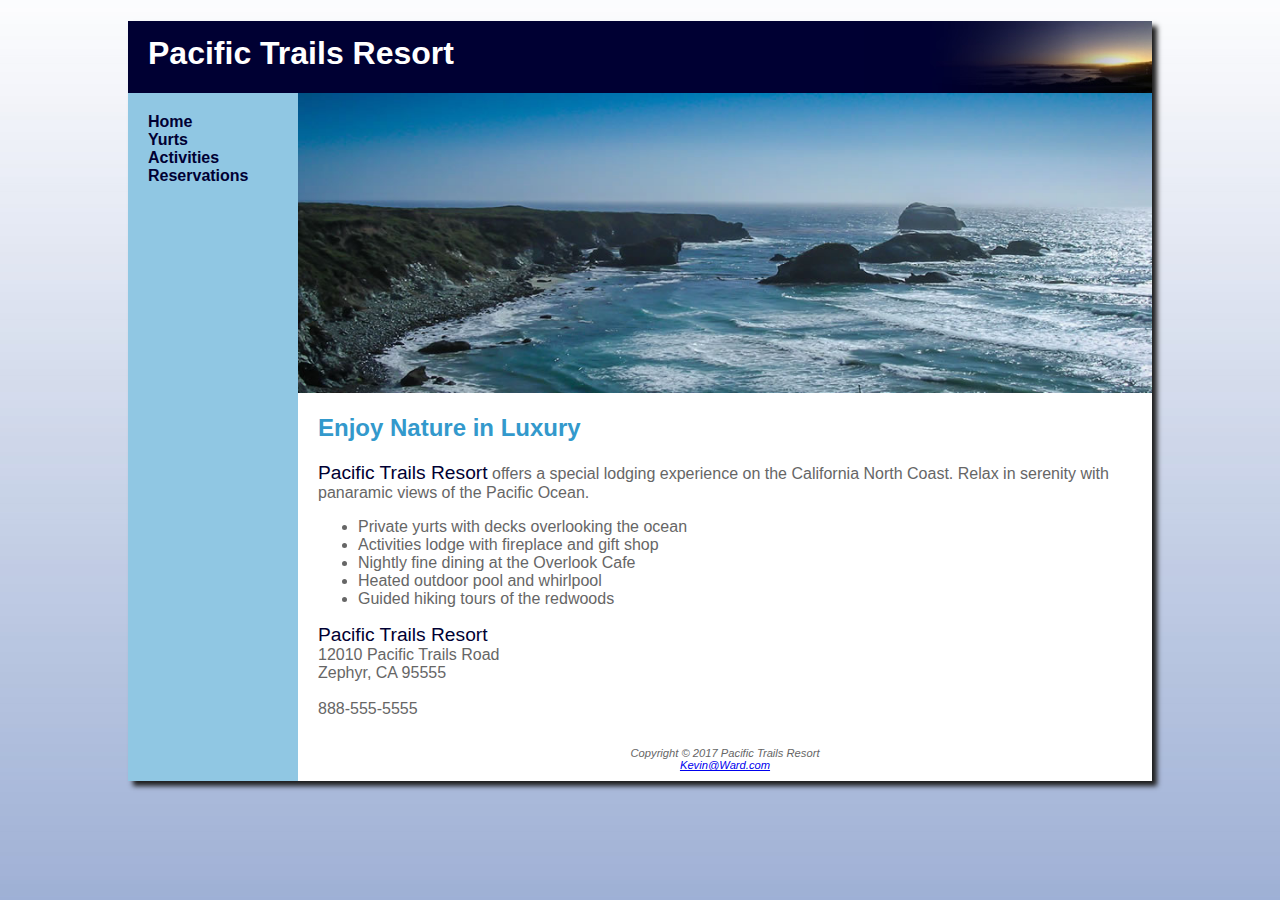
<file: index.html>
<!--
Pacific Trails Resort
Author: Kevin Ward
Date: 4/3/2017
-->

<!DOCTYPE html><!--This is the doctype of the page.-->
<html lang="en">
<head>
<title>Pacific Trails Resort</title><!--The title of the page in the head section.-->
<meta charset="utf-8">
<META NAME="ROBOTS" CONTENT="NOINDEX, NOFOLLOW">
<meta name="viewport" content="width=device-width, initial-scale=1.0"><!--Setting the width of the device.-->
<link rel="stylesheet" href="pacific.css"><!--A link to the css file.-->
<!--[if lt IE 9]>
<script src="http://html5shim.googlecode.com/svn/trunk/html5.js">
</script>
<![endif]-->
</head>
<body>
<!--Div tag with id named wrapper.-->
<div id="wrapper">

<!--Main page title actually shown on the page.-->
<header><h1>Pacific Trails Resort</h1></header>

<!--Navigation bar after the main title.-->
<nav>
	<ul>
	<li><a href="index.html">Home</a></li>
	<li><a href="yurts.html">Yurts</a></li>
	<li><a href="activities.html">Activities</a></li>
	<li><a href="reservations.html">Reservations</a></li>
	</ul>
</nav>

<div id="homehero"></div>

<!--The main part of the whole page is in the main section tag.-->
<main>
	<h2>Enjoy Nature in Luxury</h2>
	
	<!--Paragraph tag making this a paragraph and gives it padding.-->
	<p><span class="resort">Pacific Trails Resort</span> offers a special lodging experience on the California North Coast. Relax in serenity with panaramic views of the Pacific Ocean.</p>
	
	<!--Unordered list.-->
	<ul>
		<li>Private yurts with decks overlooking the ocean</li>
		<li>Activities lodge with fireplace and gift shop</li>
		<li>Nightly fine dining at the Overlook Cafe</li>
		<li>Heated outdoor pool and whirlpool</li>
		<li>Guided hiking tours of the redwoods</li>
	</ul>
	
	<!--Div tag showing it's a seperate part fo the main section.-->
	<div>
	<span class="resort">Pacific Trails Resort</span><br>
	12010 Pacific Trails Road<br>
	Zephyr, CA 95555<br><br>
	<a id="mobile" href="tel: 888-555-5555">888-555-5555</a><span id="desktop">888-555-5555</span></div><br>
</main>

<!--Footer with the copyright info.-->
<footer>
	Copyright &copy; 2017 Pacific Trails Resort<br>
	<a href="mailto://kevin@ward.com">Kevin@Ward.com</a>
</footer>

</div>

</body>
</html>
</file>
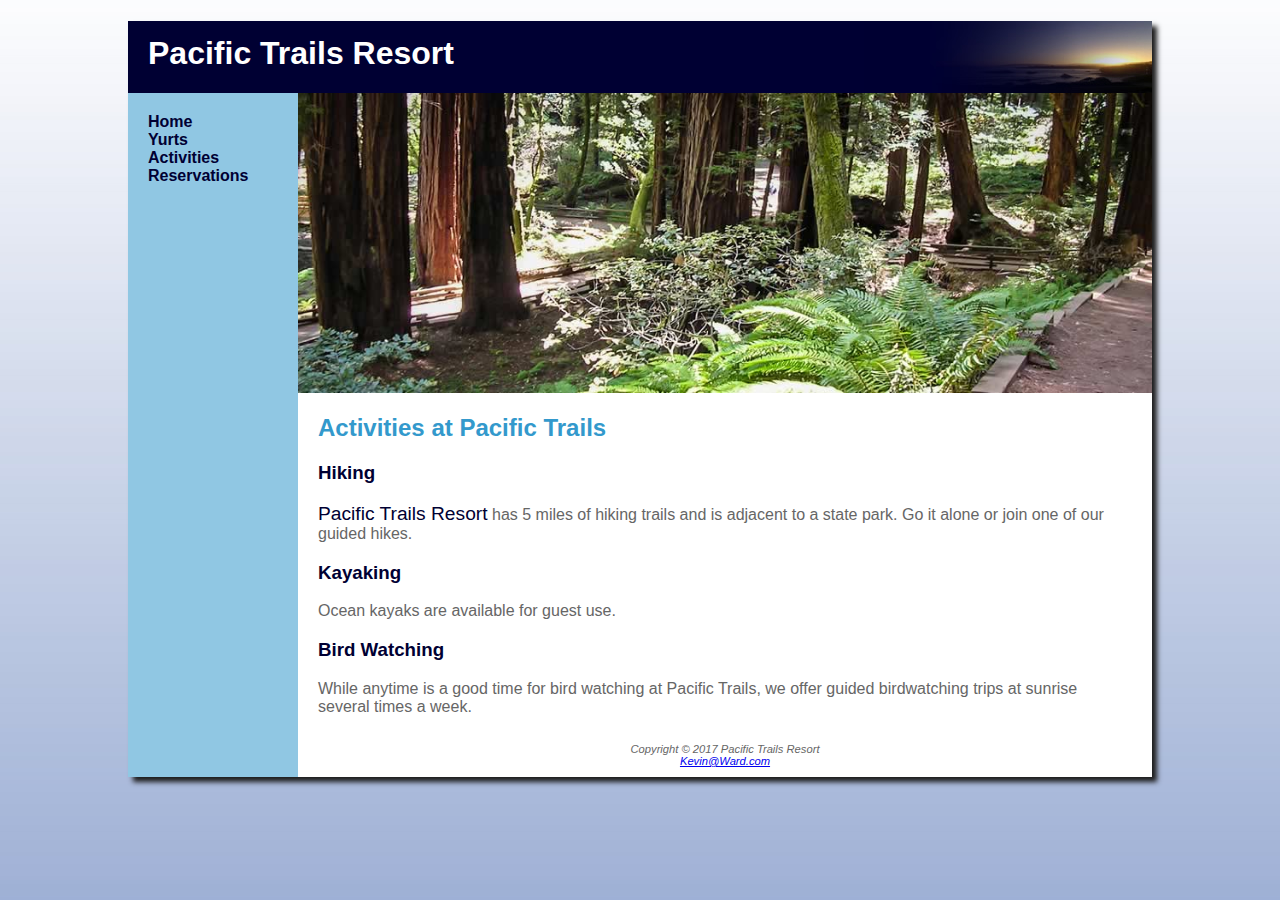
<file: activities.html>
<!--
Pacific Trails Resort
Author: Kevin Ward
Date: 4/3/2017
-->

<!DOCTYPE html><!--This is the doctype of the page.-->
<html lang="en">
<head>
<title>Pacific Trails Resort:: Activities</title><!--The title of the page in the head section.-->
<meta charset="utf-8">
<META NAME="ROBOTS" CONTENT="NOINDEX, NOFOLLOW">
<meta name="viewport" content="width=device-width, initial-scale=1.0"><!--Setting the width of the device.-->
<link rel="stylesheet" href="pacific.css"><!--A link to the css file.-->
<!--[if lt IE 9]>
<script src="http://html5shim.googlecode.com/svn/trunk/html5.js">
</script>
<![endif]-->
</head>
<body>

<div id="wrapper">

<!--Main page title actually shown on the page.-->
<header><h1>Pacific Trails Resort</h1></header>

<!--Navigation bar after the main title.-->
<nav>
	<ul>
	<li><a href="index.html">Home</a></li>
	<li><a href="yurts.html">Yurts</a></li>
	<li><a href="activities.html">Activities</a></li>
	<li><a href="reservations.html">Reservations</a></li>
	</ul>
</nav>

<div id="trailhero">
</div>

<!--The main part of the whole page is in the main section tag.-->
<main>
	<h2>Activities at Pacific Trails</h2>
	
	<h3>Hiking</h3>
	<p><span class="resort">Pacific Trails Resort</span> has 5 miles of hiking trails and is adjacent to a state park. Go it alone or join one of our guided hikes.</p>
	<h3>Kayaking</h3>
	<p>Ocean kayaks are available for guest use.</p>
	<h3>Bird Watching</h3>
	<p>While anytime is a good time for bird watching at Pacific Trails, we offer guided birdwatching trips at sunrise several times a week.</p>

</main>

<!--Footer with the copyright info.-->
<footer>
	Copyright &copy; 2017 Pacific Trails Resort<br>
	<a href="mailto://kevin@ward.com">Kevin@Ward.com</a>
</footer>

</div>

</body>
</html>
</file>
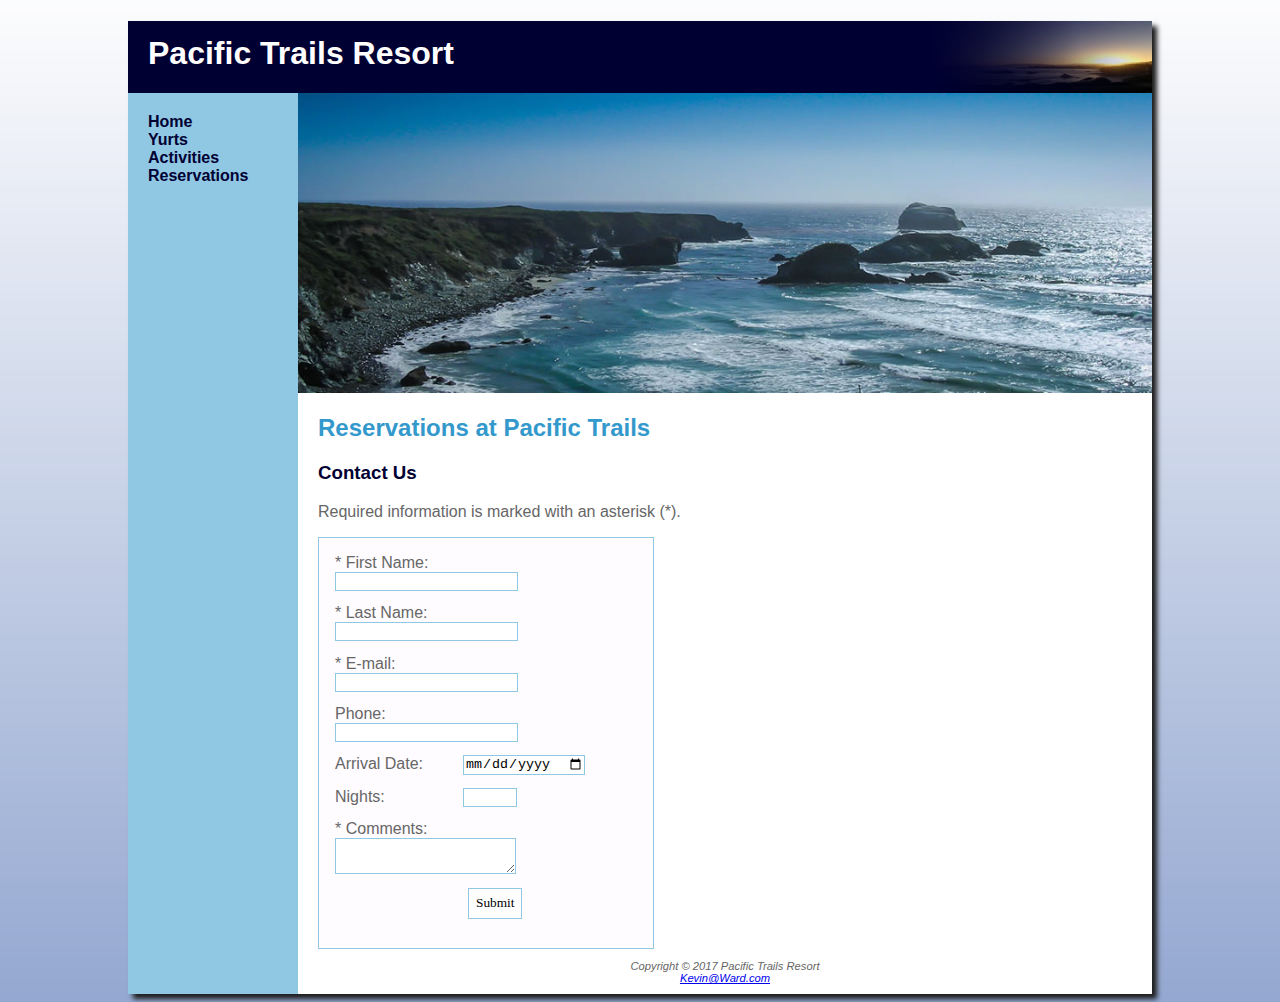
<file: reservations.html>
<!--
Pacific Trails Resort
Author: Kevin Ward
Date: 4/3/2017
-->

<!DOCTYPE html><!--This is the doctype of the page.-->
<html lang="en">
<head>
<title>Pacific Trails Resort:: Reservations</title><!--The title of the page in the head section.-->
<meta charset="utf-8">
<META NAME="ROBOTS" CONTENT="NOINDEX, NOFOLLOW">
<meta name="viewport" content="width=device-width, initial-scale=1.0"><!--Setting the width of the device.-->
<link rel="stylesheet" href="pacific.css"><!--A link to the css file.-->
<!--[if lt IE 9]>
<script src="http://html5shim.googlecode.com/svn/trunk/html5.js">
</script>
<![endif]-->
</head>
<body>

<div id="wrapper">

<!--Main page title actually shown on the page.-->
<header><h1>Pacific Trails Resort</h1></header>

<!--Navigation bar after the main title.-->
<nav>
	<ul>
	<li><a href="index.html">Home</a></li>
	<li><a href="yurts.html">Yurts</a></li>
	<li><a href="activities.html">Activities</a></li>
	<li><a href="reservations.html">Reservations</a></li>
	</ul>
</nav>

<div id="homehero">
</div>

<!--The main part of the whole page is in the main section tag.-->
<main>
	<h2>Reservations at Pacific Trails</h2>
	<h3>Contact Us</h3>
	<p>Required information is marked with an asterisk (*). </p>
	<!--Simple form.-->
	<form name="" method="post" id="" action="http://webdevbasics.net/scripts/pacific.php">
		<label for="myFName">* First Name:</label>
		<input type="text" name="myFName" id="myFName" required="required">
		<label for="myLName">* Last Name:</label>
		<input type="text" name="myLName" id="myLName" required="required">
		<label for="myEmail">* E-mail:</label>
		<input type="email" name="myEmail" id="myEmail" required="required">
		<label for="myPhone">Phone:</label>
		<input type="tel" name="myPhone" id="myPhone">
		<label for="myArrival">Arrival Date:</label>
		<input type="date" name="myArrival" id="myArrival">
		<label for="myNights">Nights:</label>
		<input type="number" name="myNights" id="myNights" min="1" max="14">
		<label for="myComments">* Comments:</label>
		<textarea type="text" name="myComments" id="myComments" rows="2" cols="20" required="required"></textarea>
		<input type="submit" id="mySubmit" value="Submit">
	</form>

</main>

<!--Footer with the copyright info.-->
<footer>
	Copyright &copy; 2017 Pacific Trails Resort<br>
	<a href="mailto://kevin@ward.com">Kevin@Ward.com</a>
</footer>

</div>

</body>
</html>
</file>
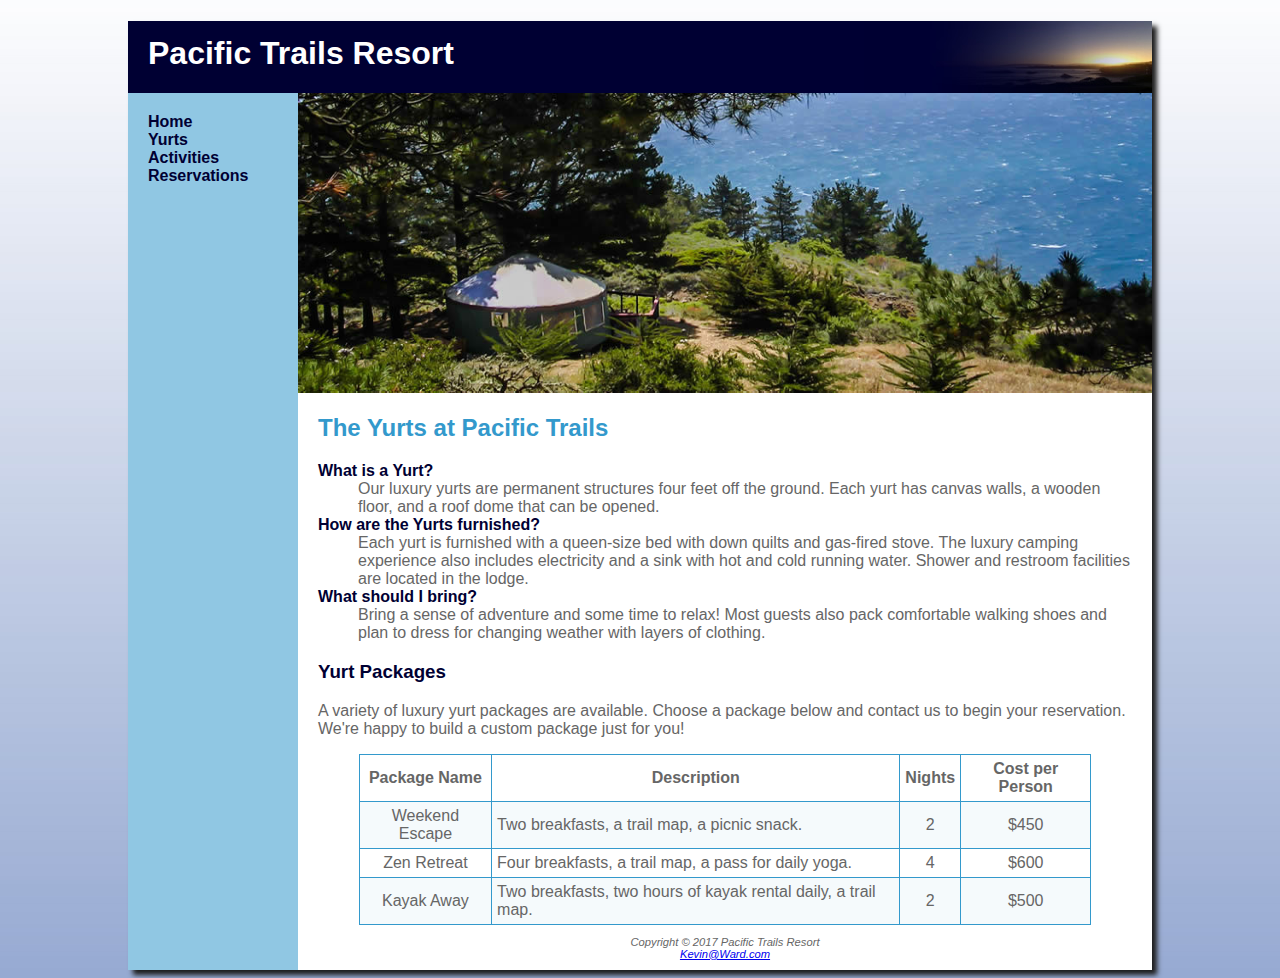
<file: yurts.html>
<!--
Pacific Trails Resort
Author: Kevin Ward
Date: 4/3/2017
-->

<!DOCTYPE html><!--This is the doctype of the page.-->
<html lang="en">
<head>
<title>Pacific Trails Resort:: Yurts</title><!--The title of the page in the head section.-->
<meta charset="utf-8">
<META NAME="ROBOTS" CONTENT="NOINDEX, NOFOLLOW">
<meta name="viewport" content="width=device-width, initial-scale=1.0"><!--Setting the width of the device.-->
<link rel="stylesheet" href="pacific.css"><!--A link to the css file.-->
<!--[if lt IE 9]>
<script src="http://html5shim.googlecode.com/svn/trunk/html5.js">
</script>
<![endif]-->
</head>
<body>

<div id="wrapper">

<!--Main page title actually shown on the page.-->
<header><h1>Pacific Trails Resort</h1></header>

<!--Navigation bar after the main title.-->
<nav>
	<ul>
	<li><a href="index.html">Home</a></li>
	<li><a href="yurts.html">Yurts</a></li>
	<li><a href="activities.html">Activities</a></li>
	<li><a href="reservations.html">Reservations</a></li>
	</ul>
</nav>

<div id="yurthero">
</div>

<!--The main part of the whole page is in the main section tag.-->
<main>
	<h2>The Yurts at Pacific Trails</h2>
	
	<!--Description list.-->
	<dl>
		<dt>What is a Yurt?</dt>
			<dd>Our luxury yurts are permanent structures four feet off the ground. Each yurt has canvas walls, a wooden floor, and a roof dome that can be opened.</dd>
		<dt>How are the Yurts furnished?</dt>
			<dd>Each yurt is furnished with a queen-size bed with down quilts and gas-fired stove. The luxury camping experience also includes electricity and a sink with hot and cold running water. Shower and restroom facilities are located in the lodge.</dd>
		<dt>What should I bring?</dt>
			<dd>Bring a sense of adventure and some time to relax! Most guests also pack comfortable walking shoes and plan to dress for changing weather with layers of clothing.</dd>
	</dl>
	<h3>Yurt Packages</h3>
	<p>A variety of luxury yurt packages are available. Choose a package below and contact us to begin your reservation. We're happy to build a custom package just for you!</p>
	<table>
		<tr>
			<th>Package Name</th>
			<th>Description</th>
			<th>Nights</th>
			<th>Cost per Person</th>
		</tr>
		<tr>
			<td>Weekend Escape</td>
			<td class="text">Two breakfasts, a trail map, a picnic snack.</td>
			<td>2</td>
			<td>$450</td>
		</tr>
		<tr>
			<td>Zen Retreat</td>
			<td class="text">Four breakfasts, a trail map, a pass for daily yoga.</td>
			<td>4</td>
			<td>$600</td>
		</tr>
		<tr>
			<td>Kayak Away</td>
			<td class="text">Two breakfasts, two hours of kayak rental daily, a trail map.</td>
			<td>2</td>
			<td>$500</td>
		</tr>
	</table>
</main>

<!--Footer with the copyright info.-->
<footer>
	Copyright &copy; 2017 Pacific Trails Resort<br>
	<a href="mailto://kevin@ward.com">Kevin@Ward.com</a>
</footer>

</div>

</body>
</html>
</file>
<file: pacific.css>
/*
Pacific Trails Resort
Author: Kevin Ward
Date: 4/3/2017
*/

/*Applies a natural box layout model to all elements*/
* {
	box-sizing: border-box;
}

/*Makes it comp with older browsers.*/
header, nav, main, footer {
	display: block;
}

/*Edits the body tag.*/
body {
	background-image: url("background.jpg");
	color: #666666;
	font-family: Verdana, Arial, sans-serif;
}

/*Edits the header tag.*/
header {
	background-color: #000033;
	color: #ffffff;
	font-family: Georgia, sans-serif;
}

/*Edits the navigation bar tag.*/
nav {
	font-weight: bold;
	float: left;
	width: 160px;
	padding-top: 20px;
	padding-right: 5px;
	padding-bottom: 0px;
	padding-left: 20px;
}

/*Edits the navigation unordered list tag.*/
nav ul {
	list-style-type: none;
	margin: 0px;
	padding-left: 0px;
}

/*Edits the a tags in the navigation bar.*/
nav a {
	text-decoration: none;
}

/*Edits the a tag link with a non default color.*/
nav a:link {
	color: #000033;
}

/*Edits the a tag after it's visited.*/
nav a:visited {
	color: #344873;
}

/*Edits the a tag when someone hovers over it.*/
nav a:hover {
	color: #FFFFFF;
}

/*Edits the main body tag.*/
main {
	background-color: #FFFFFF;
	margin-left: 170px;
	padding-top: 1px;
	padding-right: 20px;
	padding-bottom: 1px;
	padding-left: 20px;
	display: block;
}

/*Edits the h1 heading tag.*/
h1 {
	background-image: url("sunset.jpg");
	background-repeat: no-repeat;
	background-position: right;
	padding-left: 20px;
	line-height: 200%;
	height: 72px;
	margin-bottom: 0;
}

/*Edits the h2 heading tag.*/
h2 {
	color: #3399cc;
	font-family: Georgia, sans-serif;
}

/*Edits the h3 heading tag.*/
h3 {
	color: #000033;
}

/*Edits the description title tag.*/
dt {
	color: #000033;
	font-weight: bold;
}

/*Adds a table to the yurts page.*/
table {
	width: 90%;
	margin: auto;
	border: 1px solid #3399CC;
	border-collapse: collapse;
}

/*Cell border and padding with centered text.*/
td, th {
	border: 1px solid #3399CC;
	padding: 5px;
}

td {
	text-align: center;
}

/*Even rows have light blue background.*/
tr:nth-of-type(even) {
	background-color: #F5FAFC;
}

/*Overrides cell style with left align text.*/
.text {
	text-align: left;
}

/*Adds a form to the reservations page.*/
form {
	width: 21em;
	background-color: #FEFCFF;
	border: 1px solid #90C7E3;
	padding: 1em;
}

/*Aligns text and box inputs, adds spacing, and a blue submit button.*/
label {
	float: left;
	display: block;
	width: 8em;
	padding-right: 1em;
}

input, textarea {
	display: block;
	border: 1px solid #90C7E3;
	margin-bottom: 1em;
}

#mySubmit {
	font-family: Georgia, serif;
	background-color: #FFFFFF;
	padding: 0.5em;
	margin-left: 10em;
}

/*Edits the class tag named resort.*/
.resort {
	color: #000033;
	font-size: 1.2em;
}

/*Edits the footer tag at the bottom of the page.*/
footer {
	background-color: #FFFFFF;
	font-size: .70em;
	font-style: italic;
	text-align: center;
	margin-left:170px;
	padding: 10px;
}

/*Edits the id named wrapper containing the whole body of the page.*/
#wrapper {
	background-color: #90C7E3;
	min-width: 700px;
	max-width: 1024px;
	/*width: 80%; unused now*/
	margin-right: auto;
	margin-left: auto;
	box-shadow: 5px 5px 5px #1E1E1E;
}

/*Edits the id named homehero containing the image for the home page.*/
#homehero {
	height: 300px;
	background-image: url("coast.jpg");
	background-size: 100% 100%;
	background-repeat: no-repeat;
	margin-left:170px;
}

/*Edits the id named homehero containing the image for the home page.*/
#yurthero {
	height: 300px;
	background-image: url("yurt.jpg");
	background-size: 100% 100%;
	background-repeat: no-repeat;
	margin-left:170px;
}

/*Edits the id named homehero containing the image for the home page.*/
#trailhero {
	height: 300px;
	background-image: url("trail.jpg");
	background-size: 100% 100%;
	background-repeat: no-repeat;
	margin-left:170px;
}

/*Edits the ids named mobile and desktop for which version is displayed.*/
#mobile {
	display: none;
}

#desktop {
	display: inline;
}

/*Display block code for older IE.*/
header, nav, main, footer {
	display: block;
}

/*Checks device type and mobile display as tablet.*/
@media only screen and (max-width: 1024px) {
	body {
		background-image: none;
		padding: 0;
		margin: 0;
	}
	nav {
		float: none;
		width: auto;
		padding: 0.5em;
	}
	nav li {
		display: inline-block;
	}
	nav a {
		padding: 1em;
	}
	main {
		font-size: 90%;
		padding: 1em;
		margin-left: 0;
	}
	h1 {
		margin: 0;
	}
	footer {
		margin: 0;
	}
	#wrapper {
		width: auto;
		min-width: 0;
		margin: 0;
		box-shadow: none;
	}
	#homehero, #yurthero, #trailhero {
		margin-left: 0;
	}
}

/*Checked device type and mobile display as cell phone.*/
@media only screen and (max-width: 768px) {
	body {
		background-image: none;
		padding: 0;
		margin: 0;
	}
	nav {
		float: none;
		width: auto;
		padding: 0;
	}
	nav ul {
		margin: 0;
		padding: 0;
	}
	nav li {
		display: block;
		margin: 0;
		padding: 0;
	}
	nav a {
		display: block;
		font-size: 1.3em;
		padding: 0.2em;
		border-bottom: 1px solid #330000;
	}
	main {
		font-size: 90%;
		padding-top: 0.1em;
		padding-bottom: 0.1em;
		padding-left: 0.4em;
		padding-right: 0.6em;
		margin-left: 0;
	}
	h1 {
		font-size: 1.5em;
		height: 100%;
		margin: 0;
		padding-left: 0.3em;
	}
	footer {
		margin: 0;
		padding: 0;
	}
	#wrapper {
		width: auto;
		min-width: 0;
		margin: 0;
		box-shadow: none;
	}
	#homehero, #yurthero, #trailhero {
		display: none;
	}
	#mobile {
		display: inline;
	}
	#desktop {
		display: none;
	}
}
</file>
